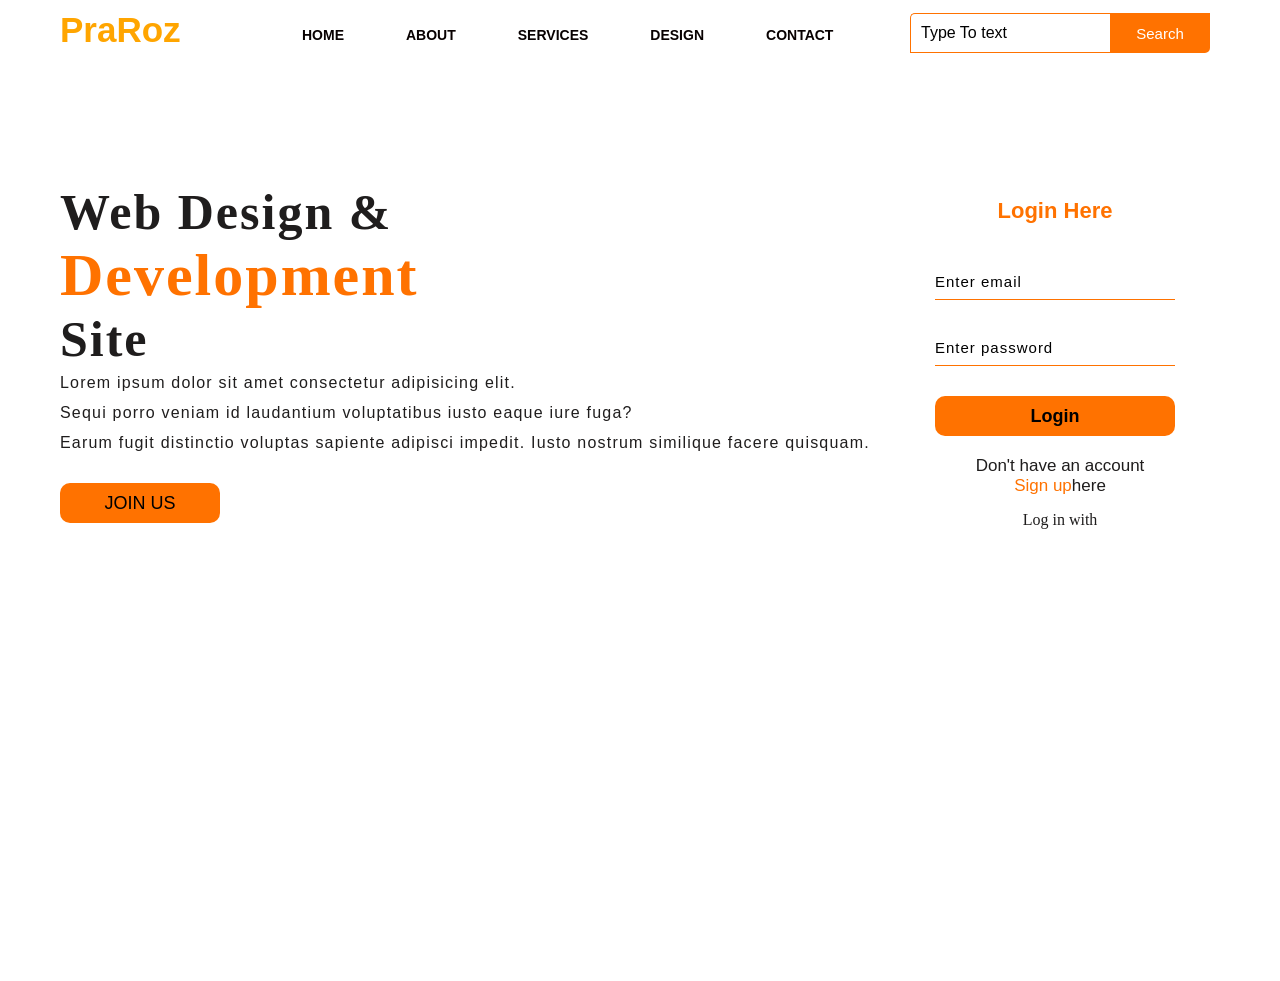
<file: index.html>
<!DOCTYPE html>
<html lang="en">
<head>
    <meta charset="UTF-8">
    <meta name="viewport" content="width=device-width, initial-scale=1.0">
    <title>Webpage Design</title>
    <link rel="stylesheet" href="styles1.css">
</head>
<body>
  <div class="main">
    <div class="navbar">
      <div class="icon">
         <h2 class="logo">PraRoz</h2>
      </div>
      <div class="menu">
        <ul><li><a href="#">HOME</a></li>
        <ul><li><a href="about.html">ABOUT</a></li>
        <ul><li><a href="services.html">SERVICES</a></li>
        <ul><li><a href="design.html">DESIGN</a></li>
        <ul><li><a href="contact.html">CONTACT</a></li>
        </ul>
      </div>

       <div class="search">
        <input class="srch"Type="search" name="" placeholder="Type To text">
        <a href="#"><button class="btn">Search</button></a>
       </div>
        </div>
        <div class="content">
            <h1>Web Design & <br><span>Development</span><br>Site</h1>
            <p class="par">Lorem ipsum dolor sit amet consectetur adipisicing elit. <br>Sequi porro veniam id laudantium voluptatibus iusto eaque iure fuga?<br> Earum fugit distinctio voluptas sapiente adipisci impedit. Iusto nostrum similique facere quisquam.</p>

            <button class="cn"><a href="#">JOIN US</a></button>

            <div class="form">
              <h2>Login Here</h2>
              <input type="email" name="email" placeholder="Enter email">
              <input type="password" name="" placeholder="Enter password">
              <button class="btnn"><a href="#">Login</a></button>

              <p class="link">Don't have an account<br>
              <a href="#">Sign up</a>here</p>
              <p class="liw">Log in with</p>
            </div>
        </div>
       </div>  

</body>
</html>
</file>
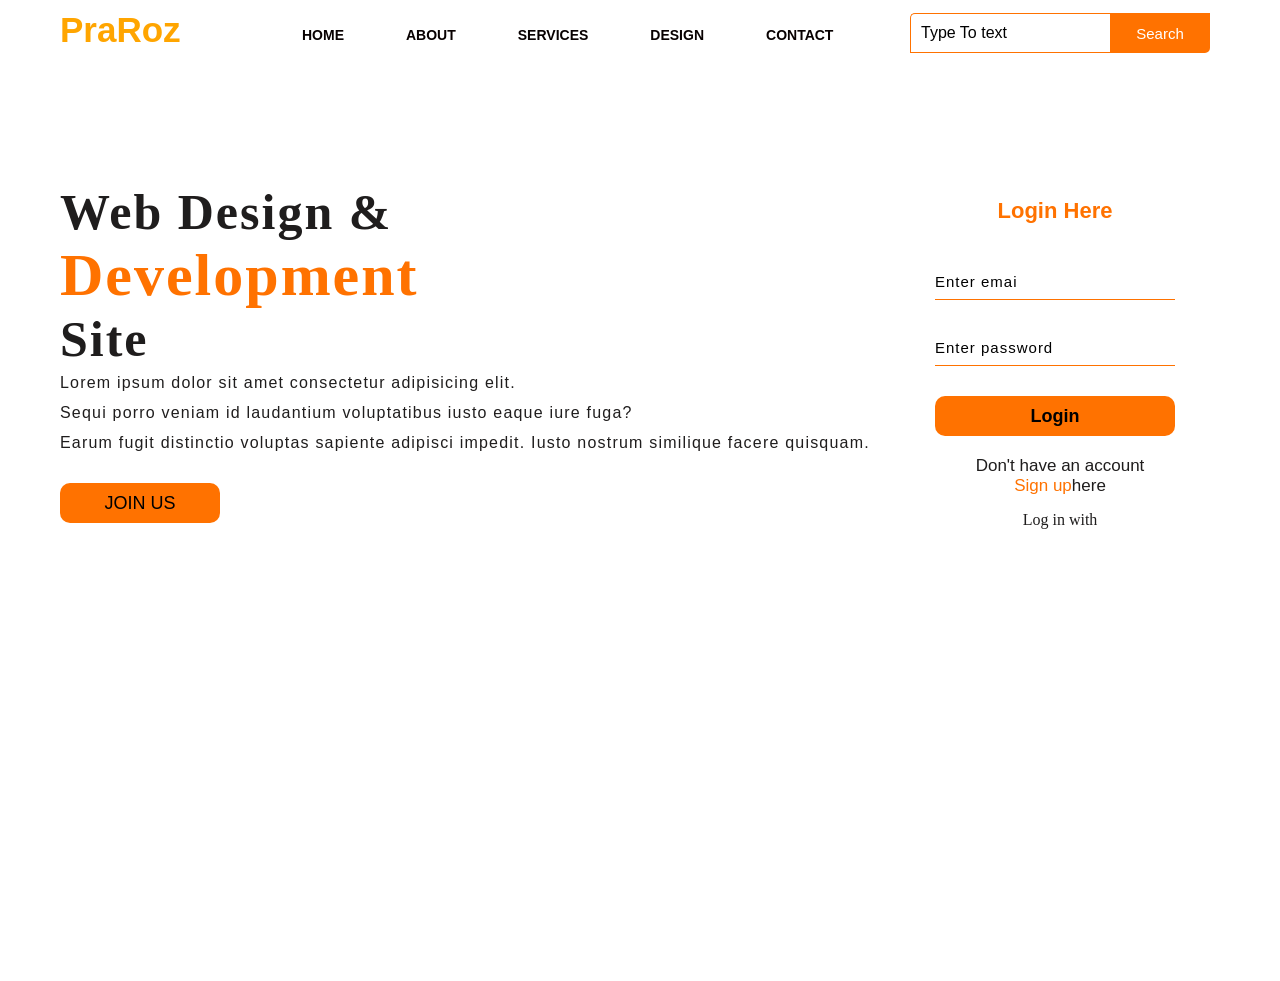
<file: demo.html>
<!DOCTYPE html>
<html lang="en">
<head>
    <meta charset="UTF-8">
    <meta name="viewport" content="width=device-width, initial-scale=1.0">
    <title>Webpage Design</title>
    <link rel="stylesheet" href="styles1.css">
</head>
<body>
  <div class="main">
    <div class="navbar">
      <div class="icon">
         <h2 class="logo">PraRoz</h2>
      </div>
      <div class="menu">
        <ul><li><a href="#">HOME</a></li>
        <ul><li><a href="#">ABOUT</a></li>
        <ul><li><a href="#">SERVICES</a></li>
        <ul><li><a href="#">DESIGN</a></li>
        <ul><li><a href="#">CONTACT</a></li>
        </ul>
      </div>

       <div class="search">
        <input class="srch"Type="search" name="" placeholder="Type To text">
        <a href="#"><button class="btn">Search</button></a>
       </div>
        </div>
        <div class="content">
            <h1>Web Design & <br><span>Development</span><br>Site</h1>
            <p class="par">Lorem ipsum dolor sit amet consectetur adipisicing elit. <br>Sequi porro veniam id laudantium voluptatibus iusto eaque iure fuga?<br> Earum fugit distinctio voluptas sapiente adipisci impedit. Iusto nostrum similique facere quisquam.</p>

            <button class="cn"><a href="#">JOIN US</a></button>

            <div class="form">
              <h2>Login Here</h2>
              <input type="email" name="email" placeholder="Enter emai">
              <input type="password" name="" placeholder="Enter password">
              <button class="btnn"><a href="#">Login</a></button>

              <p class="link">Don't have an account<br>
              <a href="#">Sign up</a>here</p>
              <p class="liw">Log in with</p>
            </div>
        </div>
       </div>  

</body>
</html>
</file>
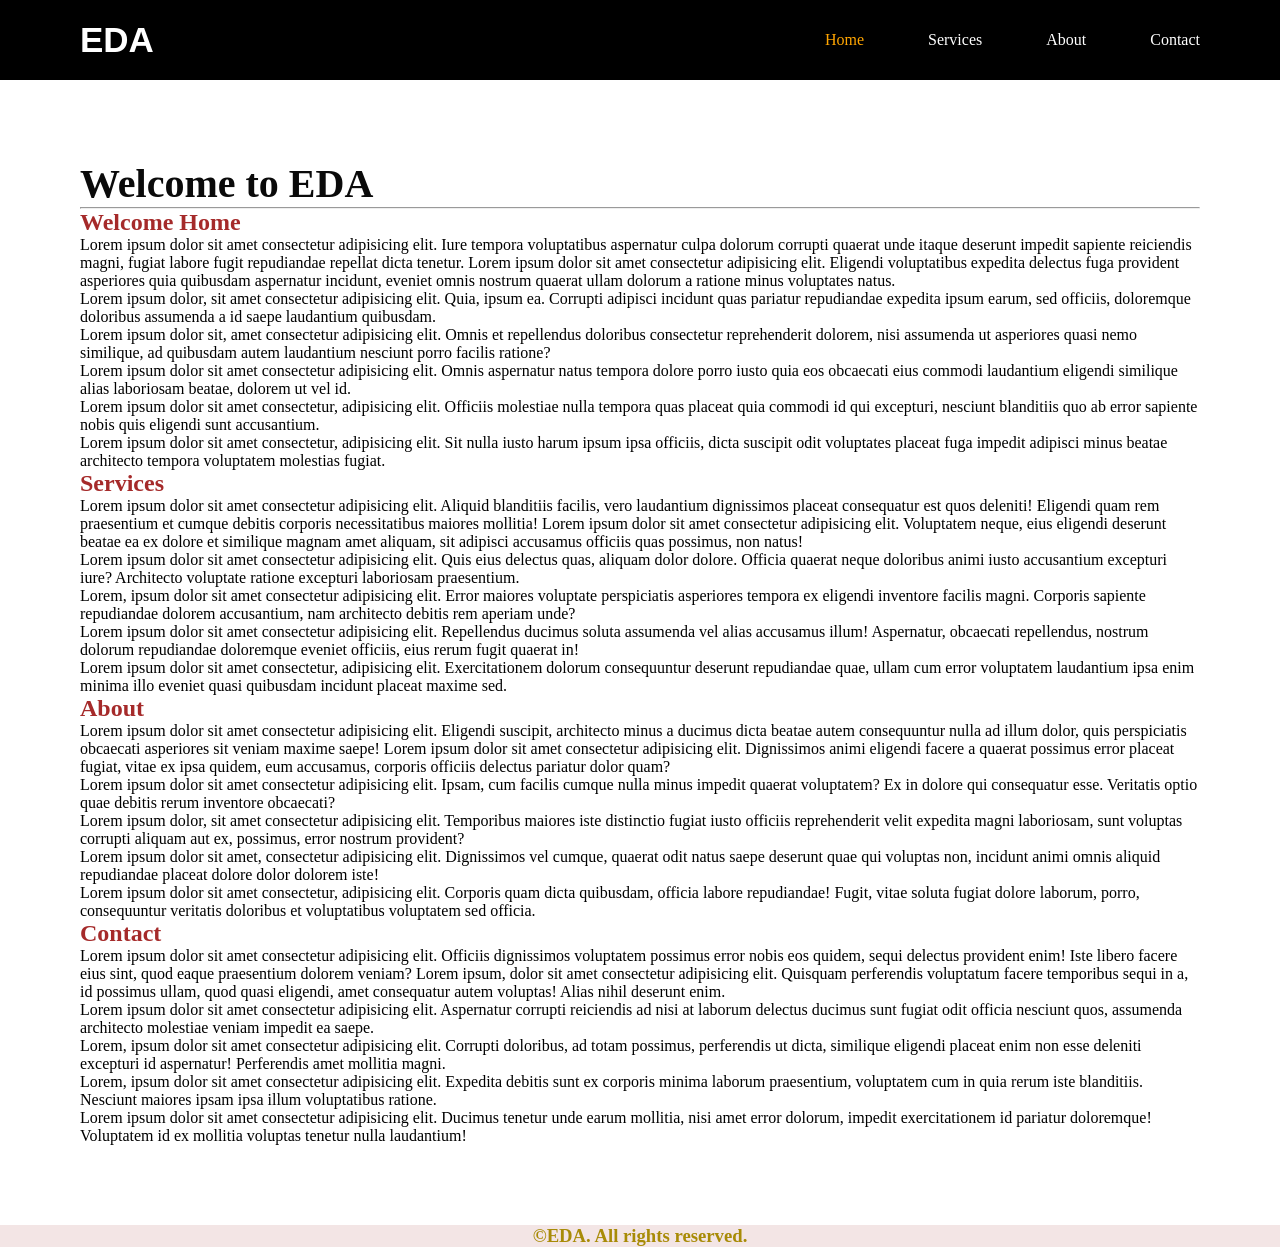
<file: index2.html>
<!DOCTYPE html>
<html lang="en">
<head>
    <meta charset="UTF-8">
    <meta name="viewport" content="width=device-width, initial-scale=1.0">
    <link rel="stylesheet" href="styles.css">
    <title>My Site</title>
</head>
<body>
    <nav>
        <label for="logo" id="logo">EDA</label>
        <ul>
            <li><a href="#home" id="selected">Home</a></li>
            <li><a href="#service">Services</a></li>
            <li><a href="#about">About</a></li>
            <li><a href="#contact">Contact</a></li>
        </ul>
    </nav>
    <main>
        <h1>Welcome to EDA</h1>
        <hr>
       <section id="home">
            <h2>Welcome Home</h2>
            <p>Lorem ipsum dolor sit amet consectetur adipisicing elit. Iure tempora voluptatibus aspernatur culpa dolorum corrupti quaerat unde itaque deserunt impedit sapiente reiciendis magni, fugiat labore fugit repudiandae repellat dicta tenetur.
            Lorem ipsum dolor sit amet consectetur adipisicing elit. Eligendi voluptatibus expedita delectus fuga provident asperiores quia quibusdam aspernatur incidunt, eveniet omnis nostrum quaerat ullam dolorum a ratione minus voluptates natus.
        
            </p>
            <p>Lorem ipsum dolor, sit amet consectetur adipisicing elit. Quia, ipsum ea. Corrupti adipisci incidunt quas pariatur repudiandae expedita ipsum earum, sed officiis, doloremque doloribus assumenda a id saepe laudantium quibusdam.</p>
            <p>Lorem ipsum dolor sit, amet consectetur adipisicing elit. Omnis et repellendus doloribus consectetur reprehenderit dolorem, nisi assumenda ut asperiores quasi nemo similique, ad quibusdam autem laudantium nesciunt porro facilis ratione?</p>
            <p>Lorem ipsum dolor sit amet consectetur adipisicing elit. Omnis aspernatur natus tempora dolore porro iusto quia eos obcaecati eius commodi laudantium eligendi similique alias laboriosam beatae, dolorem ut vel id.</p>
            <p>Lorem ipsum dolor sit amet consectetur, adipisicing elit. Officiis molestiae nulla tempora quas placeat quia commodi id qui excepturi, nesciunt blanditiis quo ab error sapiente nobis quis eligendi sunt accusantium.</p>
            <p>Lorem ipsum dolor sit amet consectetur, adipisicing elit. Sit nulla iusto harum ipsum ipsa officiis, dicta suscipit odit voluptates placeat fuga impedit adipisci minus beatae architecto tempora voluptatem molestias fugiat.</p>

        </section>
        <section id="services">
            <h2> Services</h2>
            <p>Lorem ipsum dolor sit amet consectetur adipisicing elit. Aliquid blanditiis facilis, vero laudantium dignissimos placeat consequatur est quos deleniti! Eligendi quam rem praesentium et cumque debitis corporis necessitatibus maiores mollitia!
            Lorem ipsum dolor sit amet consectetur adipisicing elit. Voluptatem neque, eius eligendi deserunt beatae ea ex dolore et similique magnam amet aliquam, sit adipisci accusamus officiis quas possimus, non natus!
            </p>
            <p>Lorem ipsum dolor sit amet consectetur adipisicing elit. Quis eius delectus quas, aliquam dolor dolore. Officia quaerat neque doloribus animi iusto accusantium excepturi iure? Architecto voluptate ratione excepturi laboriosam praesentium.</p>
            <p>Lorem, ipsum dolor sit amet consectetur adipisicing elit. Error maiores voluptate perspiciatis asperiores tempora ex eligendi inventore facilis magni. Corporis sapiente repudiandae dolorem accusantium, nam architecto debitis rem aperiam unde?</p>
            <p>Lorem ipsum dolor sit amet consectetur adipisicing elit. Repellendus ducimus soluta assumenda vel alias accusamus illum! Aspernatur, obcaecati repellendus, nostrum dolorum repudiandae doloremque eveniet officiis, eius rerum fugit quaerat in!</p>
            <p>Lorem ipsum dolor sit amet consectetur, adipisicing elit. Exercitationem dolorum consequuntur deserunt repudiandae quae, ullam cum error voluptatem laudantium ipsa enim minima illo eveniet quasi quibusdam incidunt placeat maxime sed.</p>
        </section>
        <section id="about">
            <h2>About</h2>
            <p>Lorem ipsum dolor sit amet consectetur adipisicing elit. Eligendi suscipit, architecto minus a ducimus dicta beatae autem consequuntur nulla ad illum dolor, quis perspiciatis obcaecati asperiores sit veniam maxime saepe! 
            Lorem ipsum dolor sit amet consectetur adipisicing elit. Dignissimos animi eligendi facere a quaerat possimus error placeat fugiat, vitae ex ipsa quidem, eum accusamus, corporis officiis delectus pariatur dolor quam?

            </p>
            <p>Lorem ipsum dolor sit amet consectetur adipisicing elit. Ipsam, cum facilis cumque nulla minus impedit quaerat voluptatem? Ex in dolore qui consequatur esse. Veritatis optio quae debitis rerum inventore obcaecati?</p>
            <p>Lorem ipsum dolor, sit amet consectetur adipisicing elit. Temporibus maiores iste distinctio fugiat iusto officiis reprehenderit velit expedita magni laboriosam, sunt voluptas corrupti aliquam aut ex, possimus, error nostrum provident?</p>
            <p>Lorem ipsum dolor sit amet, consectetur adipisicing elit. Dignissimos vel cumque, quaerat odit natus saepe deserunt quae qui voluptas non, incidunt animi omnis aliquid repudiandae placeat dolore dolor dolorem iste!</p>
            <p>Lorem ipsum dolor sit amet consectetur, adipisicing elit. Corporis quam dicta quibusdam, officia labore repudiandae! Fugit, vitae soluta fugiat dolore laborum, porro, consequuntur veritatis doloribus et voluptatibus voluptatem sed officia.</p>
        </section>
        <section id="contact">
            <h2>Contact</h2>
            <p>Lorem ipsum dolor sit amet consectetur adipisicing elit. Officiis dignissimos voluptatem possimus error nobis eos quidem, sequi delectus provident enim! Iste libero facere eius sint, quod eaque praesentium dolorem veniam?
            Lorem ipsum, dolor sit amet consectetur adipisicing elit. Quisquam perferendis voluptatum facere temporibus sequi in a, id possimus ullam, quod quasi eligendi, amet consequatur autem voluptas! Alias nihil deserunt enim.
            </p>
            <p>Lorem ipsum dolor sit amet consectetur adipisicing elit. Aspernatur corrupti reiciendis ad nisi at laborum delectus ducimus sunt fugiat odit officia nesciunt quos, assumenda architecto molestiae veniam impedit ea saepe.</p>
            <p>Lorem, ipsum dolor sit amet consectetur adipisicing elit. Corrupti doloribus, ad totam possimus, perferendis ut dicta, similique eligendi placeat enim non esse deleniti excepturi id aspernatur! Perferendis amet mollitia magni.</p>
            <p>Lorem, ipsum dolor sit amet consectetur adipisicing elit. Expedita debitis sunt ex corporis minima laborum praesentium, voluptatem cum in quia rerum iste blanditiis. Nesciunt maiores ipsam ipsa illum voluptatibus ratione.</p>
            <p>Lorem ipsum dolor sit amet consectetur adipisicing elit. Ducimus tenetur unde earum mollitia, nisi amet error dolorum, impedit exercitationem id pariatur doloremque! Voluptatem id ex mollitia voluptas tenetur nulla laudantium!</p>
        </section>

    </main>
    <footer>
      <H3>&copy;EDA. All rights reserved. </H3>
    </footer>
    
</body>
</html>
</file>
<file: styles1.css>
*{
    margin: 0;
    padding: 0;
}
 
.main{
    width: 100%;
    background: linear-gradient(to top,rgba(212, 209, 212, 0.5)50,rgba(228, 230, 231, 0.5)50%);
    background-position:  center;
    background-size: cover;
    height: 109vh;
    
}

.navbar{
    width: 1200px;
    height: 75px;
    margin: auto;
}

.icon{
    width: 200px;
    float: left;
    height: 70px;
}
 .logo{
    color: orange;
    font-size: 35px;
    font-family: Arial;
    padding-left: 20px;
    float: left;
    padding-top: 10px;
 }

 .menu{
    width: 400px;
    float: left;
    height: 70px;
 }

 ul{
    float: left;
    display: flex;
    justify-content: center;
    align-items: center;
 }

 ul li{
    list-style: none;
    margin-left: 62px;
    margin-top: 27px;
    font-size: 14px;
 }

 ul li a{
    text-decoration: none;
    color: rgb(8, 1, 1);
    font-family: Arial;
    font-weight: bold;
    transition: 0.4s ease-in-out;
 }

 ul li a:hover{
    color: #ff7200;
 }

 .search{
    width: 330px;
    float: left;
    margin-left: 270px;
 }

 .srch{
    font-family: 'Times New Roman';
    width: 200px;
    height: 40px;
    background: transparent;
    border: 1px solid #ff7200;
    margin-top: 13px;
    color: #fff;
    border-right: none;
    font-size: 16px;
    float: left;
    padding: 10px;
    border-top-left-radius: 5px;
    border-top-left-radius: 5px;

 }

 .btn{
    width: 100px;
    height: 40px;
    background: #ff7200;
    border: 2px solid #ff7200;
    margin-top: 13px;
    color: #fff;
    font-size: 15px;
    border-bottom-right-radius: 5px;
    border-bottom-right-radius: 5px;

 }

 .btn:focus{
    outline: none;
 }

 .srch:focus{
    outline: none;
 }

 .content{
    width: 1200px;
    height: auto;
    margin: auto;
    color: #1f1d1d;
    position: relative;
 }

 .content .par{
    padding-left: 20px;
    padding-bottom: 25px; 
    font-family: Arial;
    letter-spacing: 1.2px;
    line-height: 30px;   
 }

 .content h1{
    font-family: 'Times New Roman';
    font-size: 50px;
    padding-left: 20px;
    margin-top: 9%;
    letter-spacing: 2px;

 }

 .content .cn{
    width: 160px;
    height: 40px;
    background: #ff7200;
    border: none;
    margin-bottom: 10px;
    margin-left: 20px;
    font-size: 18px;
    border-radius: 10px;
    cursor: pointer;
    transition: .4s ease;
 }

 .content .cn a{
    text-decoration: none;
    color: #000;
    transition: .3s ease;
 }

 .cn:hover{
    background-color: grey;

 }

 .content span{
    color: #ff7200;
    font-size: 60px;
 }

 .form{
   width: 250px;
   height: 380px;
   background: linear-gradient(to  top, rgba(0,0,0,0.8)50%, rgba(0,0,0,0.8)50%,);
   position: absolute;
   top: -20px;
   left: 870px;
   border-radius: 10px;
   padding: 25px;
 }

 .form h2{
   width: 220px;
   font-family: sans-serif;
   text-align: center;
   color: #ff7200;
   font-size: 22px;
   background-color: #fff;
   border-radius: 10px;
   margin: 2px;
   padding: 8px;
 }

 .form input{
   width: 240px;
   height: 35px;
   background: transparent;
   border-bottom: 1px solid #ff7200;
   border-top: none;
   border-right: none;
   border-left: none;
   color: #fff;
   font-size: 15px;
   letter-spacing: 1px;
   margin-top: 30px;
   font-family: sans-serif;
 }

 .form input :focus{
   outline: none;
 }
 
 ::placeholder{
   color: #000;
   font-family: Arial;
}

.btnn{
   width: 240px;
   height: 40px;
   background: #ff7200;
   border: none;
   margin-top: 30px;
   font-size: 18px;
   border-radius: 10px;
   cursor: pointer;
   color: #fff;
   transition: 0.4s ease;
}

.btnn:hover{
   background: grey;
   color: #ff7200;
}

.btnn a{
   text-decoration: none;
   color: #000;
   font-weight: bold;
}

.form .link{
   font-family: Arial, Helvetica, sans-serif;
   font-size: 17px;
   padding-top: 20px;
   text-align: center;
}

.form .link a{
   text-decoration: none;
   color: #ff7200;

}

.liw{
   padding-top: 15px;
   padding-bottom: 10px;
   text-align: center;
}
</file>
<file: styles.css>
*{
    padding: 0px;
    margin: 0px;
    text-decoration: none;
    list-style: none;
}
nav{
    width: 100%;
    height: 80px;
    background-color: black;
}
#logo{
    font-size: 35px;
    color: white;
    font-family: 'Segoe UI', Tahoma, Geneva, Verdana, sans-serif;
    font-weight: bold;
    line-height: 80px;
    margin-left: 80px;
}
ul{
    float: right;
    margin-right: 80px;
    
}
li{
    display: inline-block;
    padding-left: 60px;
    line-height: 80px;
}
a{
    color: white;
    font-size: 16px;

}
main{
    margin: 80px;
}
h1{
    color: rgb(10, 10, 10);
    font-size: 40px;

}
h2{
    color: brown;
    font: size 35px; ;
}
html{
    scroll-behavior: smooth;
}
#selected,a:hover{
    color: orange;
}
body{
    display: flex;
    flex-direction: column;
    min-height: 100vh;
}
footer{
    margin-top: auto;
    text-align: center;
    color: rgb(168, 139, 7);
    background-color: rgb(243, 229, 229);
}
</file>
